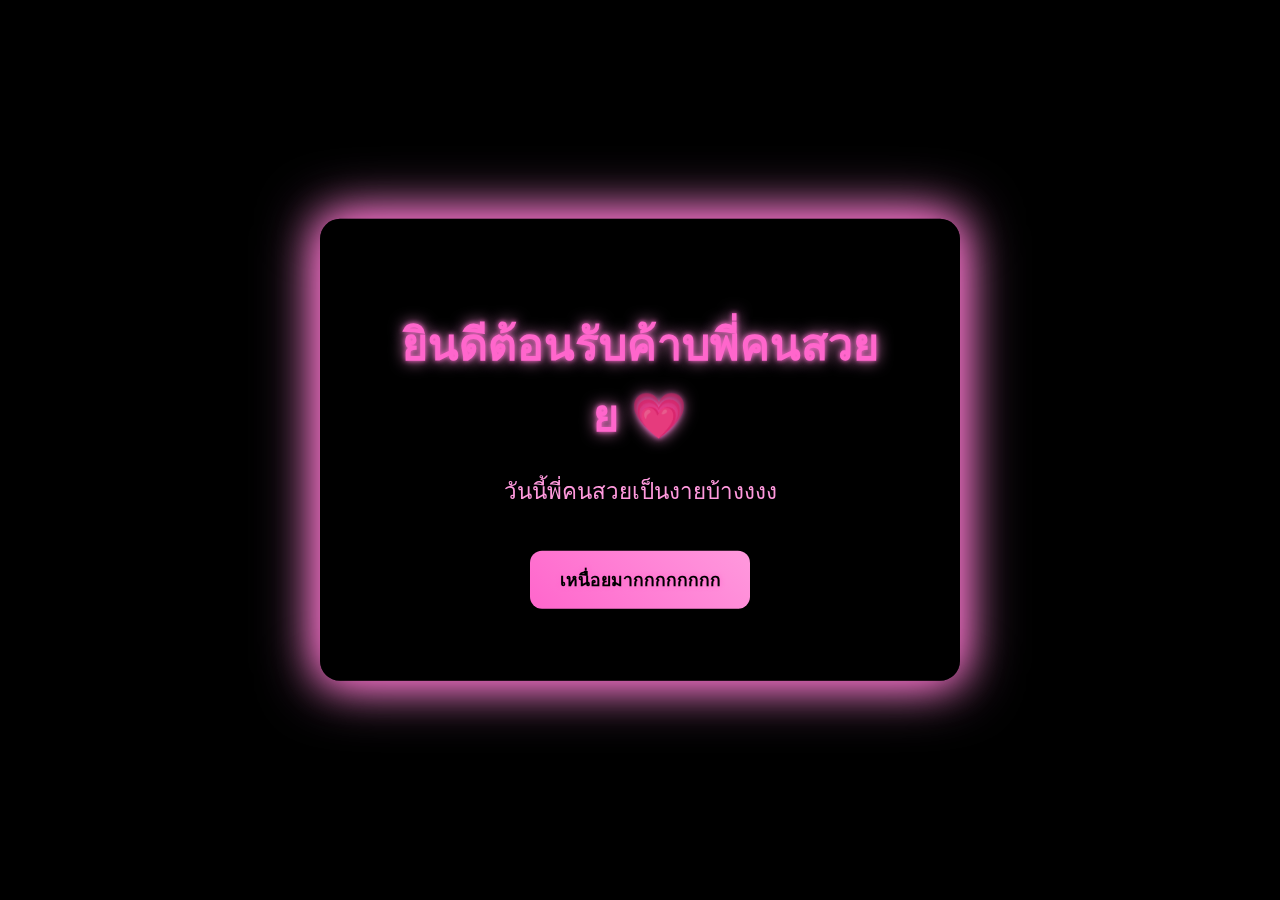
<file: home.html>
<!DOCTYPE html>
<html lang="th">
  <head>
    <meta charset="UTF-8" />
    <meta name="viewport" content="width=device-width, initial-scale=1.0" />
    <title>Home</title>
    <link rel="stylesheet" href="style.css" />
  </head>
  <body class="cyberpunk">
    <canvas id="stars-bg"></canvas>

    <div id="back-layer" class="falling-text"></div>
    <div class="center-box">
      <h1>ยินดีต้อนรับค้าบพี่คนสวยย 💗</h1>
      <p>วันนี้พี่คนสวยเป็นงายบ้างงงง</p>

      <a
        href="page1.html"
        class="main-btn"
        onclick="sendTelegram(event, 'เหนื่อยมากกกกกกกก')"
        >เหนื่อยมากกกกกกกก</a>
    </div>

    <div id="front-layer" class="falling-text"></div>
    <script src="XXX.js"></script>
    <script>
        event.preventDefault(); 
    </script>
  </body>
</html>
</file>
<file: style.css>
body.cyberpunk {
  font-family: "Orbitron", sans-serif;
  background-color: black;
  color: #ff66cc;
}

#stars-bg {
  position: fixed;
  top: 0;
  left: 0;
  width: 100%;
  height: 100%;
  z-index: -3;
}

.center-box,
.login-box {
  position: absolute;
  top: 50%;
  left: 50%;
  transform: translate(-50%, -50%);
  text-align: center;
  background: rgba(0, 0, 0, 0.6);
  padding: 60px 80px;
  border-radius: 20px;
  box-shadow: 0 0 40px #ff66cc, 0 0 60px #ff99dd;
  backdrop-filter: blur(5px);
  z-index: 1;
  animation: glow 2s infinite alternate;
}

@keyframes glow {
  0% {
    box-shadow: 0 0 20px #ff66cc, 0 0 40px #ff99dd;
  }
  50% {
    box-shadow: 0 0 30px #ff66cc, 0 0 60px #ff99dd;
  }
  100% {
    box-shadow: 0 0 20px #ff66cc, 0 0 40px #ff99dd;
  }
}

.center-box h1,
.login-box h1 {
  font-size: 2.8em;
  margin-bottom: 20px;
  color: #ff66cc;
  text-shadow: 0 0 5px #ff66cc, 0 0 15px #ff99dd;
}

.center-box p,
.login-box p {
  font-size: 1.4em;
  margin-bottom: 30px;
  color: #ff99dd;
}

button,
.main-btn,
.back-btn {
  display: inline-block;
  width: 220px;
  padding: 15px 0;
  margin: 12px;
  background: linear-gradient(45deg, #ff66cc, #ff99dd);
  color: black;
  font-weight: bold;
  font-size: 1.1em;
  border-radius: 12px;
  text-decoration: none;
  text-shadow: 0 0 5px #ff66cc;
  transition: 0.3s;
}

button:hover,
.main-btn:hover,
.back-btn:hover {
  background: linear-gradient(45deg, #ff99dd, #ff66cc);
  box-shadow: 0 0 20px #ff66cc, 0 0 40px #ff99dd;
}

/* ข้อความร่วง Cyberpunk หน้า Home */
.falling-text span {
  position: absolute;
  color: #ff66cc;
  font-family: "Orbitron", sans-serif;
  text-shadow: 0 0 5px #ff66cc, 0 0 10px #ff99dd;
  opacity: 0.6;
  pointer-events: none;
  white-space: nowrap;
}

/* --------------------------- */
/* Hacker Neon Pink - page1-3 */
body.hacker {
  font-family: "Courier New", monospace;
  background-color: black;
  color: #ff66cc;
}

body.hacker .falling-text span {
  position: absolute;
  font-size: 14px;
  color: #ff66cc;
  text-shadow: 0 0 5px #ff66cc, 0 0 10px #ff99dd;
  white-space: pre;
  opacity: 0.6;
  pointer-events: none;
}
</file>
